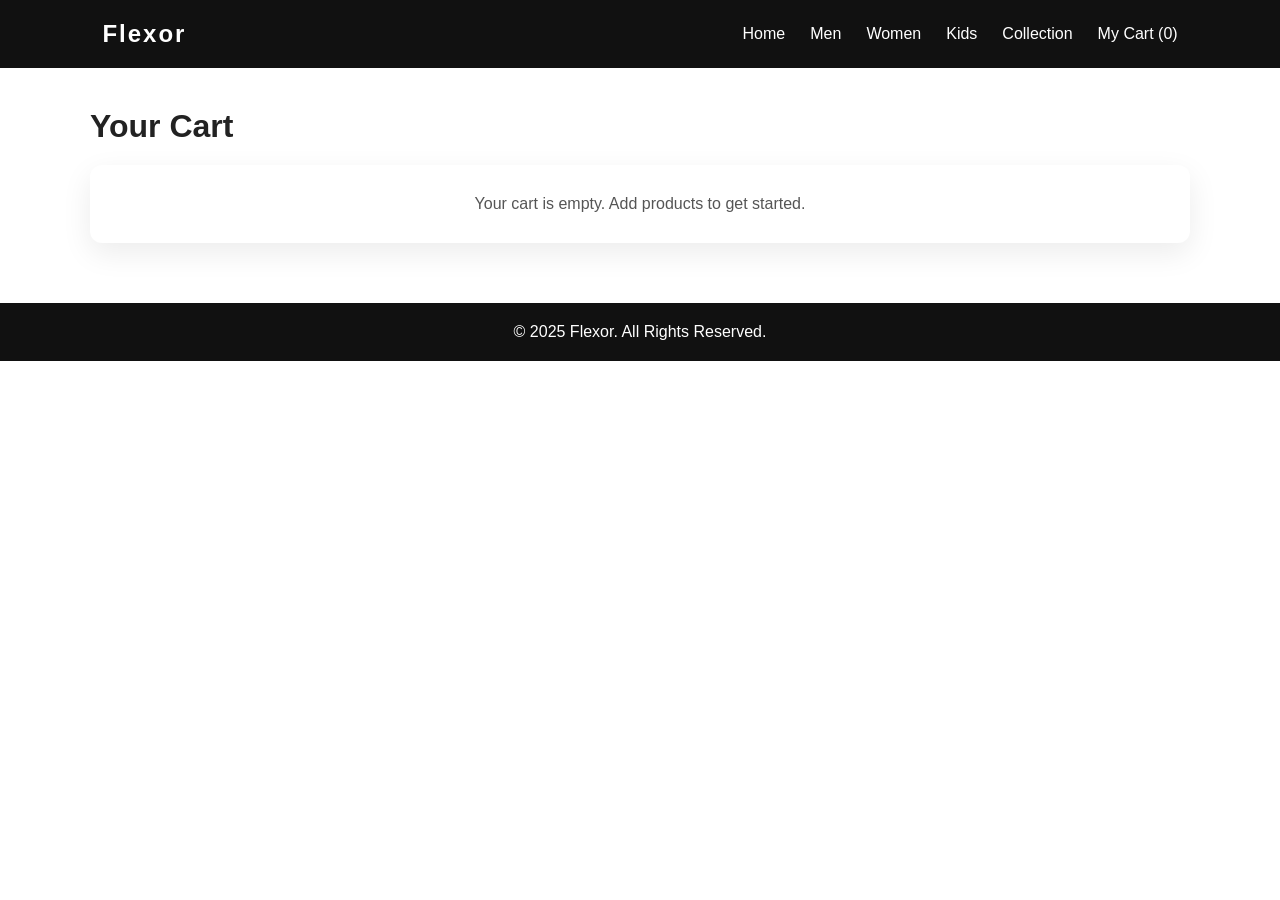
<file: cart.html>
<!DOCTYPE html>
<html lang="en">
<head>
  <meta charset="UTF-8">
  <meta name="viewport" content="width=device-width, initial-scale=1.0">
  <title>My Cart - Flexor</title>
  <link rel="stylesheet" href="style_flexor.css">
  <link rel="stylesheet" href="cart.css">
</head>
<body>
  <header>
    <div class="logo">
      <h2>Flexor</h2>
    </div>
    <nav>
      <ul>
        <li><a href="index.html">Home</a></li>
        <li><a href="Men.html">Men</a></li>
        <li><a href="Women.html">Women</a></li>
        <li><a href="Kids.html">Kids</a></li>
        <li><a href="LatestCollection.html">Collection</a></li>
        <li class="cart"><a href="cart.html">My Cart</a></li>
      </ul>
    </nav>
  </header>

  <main class="cart-main">
    <h1>Your Cart</h1>
    <div class="cart-table-wrap" id="cartContainer">
      <p class="empty-cart">Your cart is empty. Add products to get started.</p>
    </div>
  </main>

  <footer>
    <p>© 2025 Flexor. All Rights Reserved.</p>
  </footer>

  <script src="products.js"></script>
  <script src="app.js"></script>
</body>
</html>
</file>
<file: style_flexor.css>
*{
  margin: 0;
  padding: 0;
  font-family: "Poppins", sans-serif;
}

body {
  background: #fff;
  color: #222;
}


header {
  display: flex;
  justify-content:space-between;
  align-items: center;
  padding: 20px 8%;
  background: #111;
}

.logo h2 {
  color: #fff;
  letter-spacing: 2px;
}

nav ul {
  display: flex;
  gap: 25px;
  list-style: none;
}

nav a {
  color: #fff;
  text-decoration: none;
  font-weight: 500;
  transition: color 0.3s;
}

nav a:hover {
  color: #ff4b2b;
}


.hero {
  display: flex; 
  justify-content: space-between;
  align-items: center;
  padding: 60px 8%;
  background: linear-gradient(135deg, #ff4b2b, #ff416c);
  color: #fff;
  flex-wrap: wrap;
}

.hero-text {
  max-width: 500px;
}

.hero-text h1 {
  font-size: 48px;
  margin-bottom: 15px;
}

.hero-text p {
  font-size: 16px;
  margin-bottom: 25px;
  line-height: 1.5;
}

.buttons a {
  display: inline-block;
  margin-right: 15px;
}

.btn,
.btn-outline {
  padding: 12px 24px;
  border-radius: 25px;
  font-weight: 600;
  text-decoration: none;
  transition: 0.3s;
  display: inline-flex;
  align-items: center;
  gap: 8px;
}


.btn {
  background: #fff;
  color: #ff416c;
}

.btn-outline {
  border: 2px solid #fff;
  color: #fff;
  background: transparent;
}

.btn:hover {
  background: #222;
  color: #fff;
}

.btn-outline:hover {
  background: #fff;
  color: #ff416c;
}

.hero-image {
  position: relative;
  width: 100%;
  max-width: 500px;
  height: 400px;
  border-radius: 25px;
  overflow: hidden;
  background: linear-gradient(135deg, rgba(255,255,255,0.1), rgba(255,255,255,0.05)); /* Matches body gradient */
  backdrop-filter: blur(10px);
  box-shadow: 0 25px 60px rgba(0,0,0,0.2);
  transition: all 0.4s ease;
  border: 1px solid rgba(255,255,255,0.2); /* Subtle glass border */
}

.hero-image::before {
  content: '';
  position: absolute;
  top: 0;
  left: 0;
  right: 0;
  bottom: 0;
  background: linear-gradient(45deg, rgba(255,107,107,0.2), rgba(78,205,196,0.15));
  opacity: 0;
  transition: opacity 0.4s ease;
  z-index: 1;
  border-radius: 25px;
}

.hero-image:hover::before {
  opacity: 1;
}

.hero-image img {
  width: 100%;
  height: 100%;
  object-fit: cover;
  object-position: center;
  transition: all 0.4s ease;
  border-radius: 25px;
}

.hero-image:hover {
  transform: translateY(-10px) scale(1.02);
  box-shadow: 0 35px 80px rgba(0,0,0,0.3);
  background: linear-gradient(135deg, rgba(255,255,255,0.15), rgba(255,255,255,0.1));
}

.hero-image:hover img {
  transform: scale(1.1);
  filter: brightness(1.1) contrast(1.05);
}




.products {
  padding: 80px 8%;
  text-align: center;
}

.products h2 {
  font-size: 36px;
  margin-bottom: 40px;
}

.product-grid {
  display: grid;
  grid-template-columns: repeat(auto-fit, minmax(280px, 1fr));
  gap: 30px;
}

.product {
  border: 1px solid #ddd;
  border-radius: 15px;
  padding: 20px;
  background: #fff;
  height: 520px;           
  display: flex;           
  flex-direction: column;  
}
.product img {
  width: 100%;
  height: 250px;           
  object-fit: cover;       
  object-position: center; 
  margin-bottom: 15px;
  border-radius: 10px;
}
.product:hover {
  transform: translateY(-5px);
  box-shadow: 0 10px 25px rgba(0,0,0,0.1);
}

.product h3 {
  font-size: 20px;
  color: #333;
  margin-bottom: 8px;
}

.product p {
  color: #555;
  font-size: 14px;
  margin-bottom: 15px;
}

.price {
  font-size: 18px;
  color: #ff416c;
  font-weight: bold;
  display: block;
  margin-bottom: 15px;
}

.actions {
  display: flex;
  justify-content: center;
  gap: 10px;
}

/* Product Buttons */
.actions .btn {
  background: #ff416c;
  color: #fff;
}

.actions .btn-outline {
  border: 2px solid #ff416c;
  color: #ff416c;
}

.actions .btn:hover {
  background: #222;
}

.actions .btn-outline:hover {
  background: #ff416c;
  color: #fff;
}

/* Footer */
footer {
  background: #111;
  color: #fff;
  text-align: center;
  padding: 20px 0;
  margin-top: 60px;
}
</file>
<file: cart.css>
.cart-main {
  max-width: 1100px;
  margin: 40px auto;
  padding: 0 20px;
}

.cart-main h1 {
  margin-bottom: 20px;
  color: #222;
}

.cart-table-wrap {
  background: #fff;
  border-radius: 12px;
  overflow: hidden;
  box-shadow: 0 10px 30px rgba(0, 0, 0, 0.08);
}

.cart-table {
  width: 100%;
  border-collapse: collapse;
}

.cart-table th,
.cart-table td {
  padding: 14px 12px;
  border-bottom: 1px solid #eee;
  text-align: left;
  vertical-align: middle;
}

.cart-table th {
  background: #111;
  color: #fff;
  font-weight: 600;
}

.cart-item {
  display: flex;
  align-items: center;
  gap: 12px;
}

.cart-item img {
  width: 64px;
  height: 64px;
  object-fit: cover;
  border-radius: 8px;
}

.qty-group {
  display: inline-flex;
  gap: 8px;
  align-items: center;
}

.qty-btn,
.remove-btn,
.clear-btn,
.checkout-btn {
  border: none;
  border-radius: 6px;
  cursor: pointer;
  font-weight: 600;
}

.qty-btn {
  width: 28px;
  height: 28px;
  background: #f1f1f1;
}

.remove-btn {
  background: #ffe4e4;
  color: #c62828;
  padding: 6px 10px;
}

.cart-summary {
  margin-top: 20px;
  display: flex;
  justify-content: space-between;
  align-items: center;
  gap: 12px;
  flex-wrap: wrap;
}

.cart-total {
  font-size: 22px;
  font-weight: 700;
}

.cart-actions {
  display: flex;
  gap: 10px;
}

.clear-btn {
  background: #f3f3f3;
  color: #111;
  padding: 10px 14px;
}

.checkout-btn {
  background: #ff416c;
  color: #fff;
  padding: 10px 16px;
}

.empty-cart {
  padding: 30px 20px;
  text-align: center;
  color: #555;
}

@media (max-width: 760px) {
  .cart-table th:nth-child(3),
  .cart-table td:nth-child(3) {
    display: none;
  }
}
</file>
